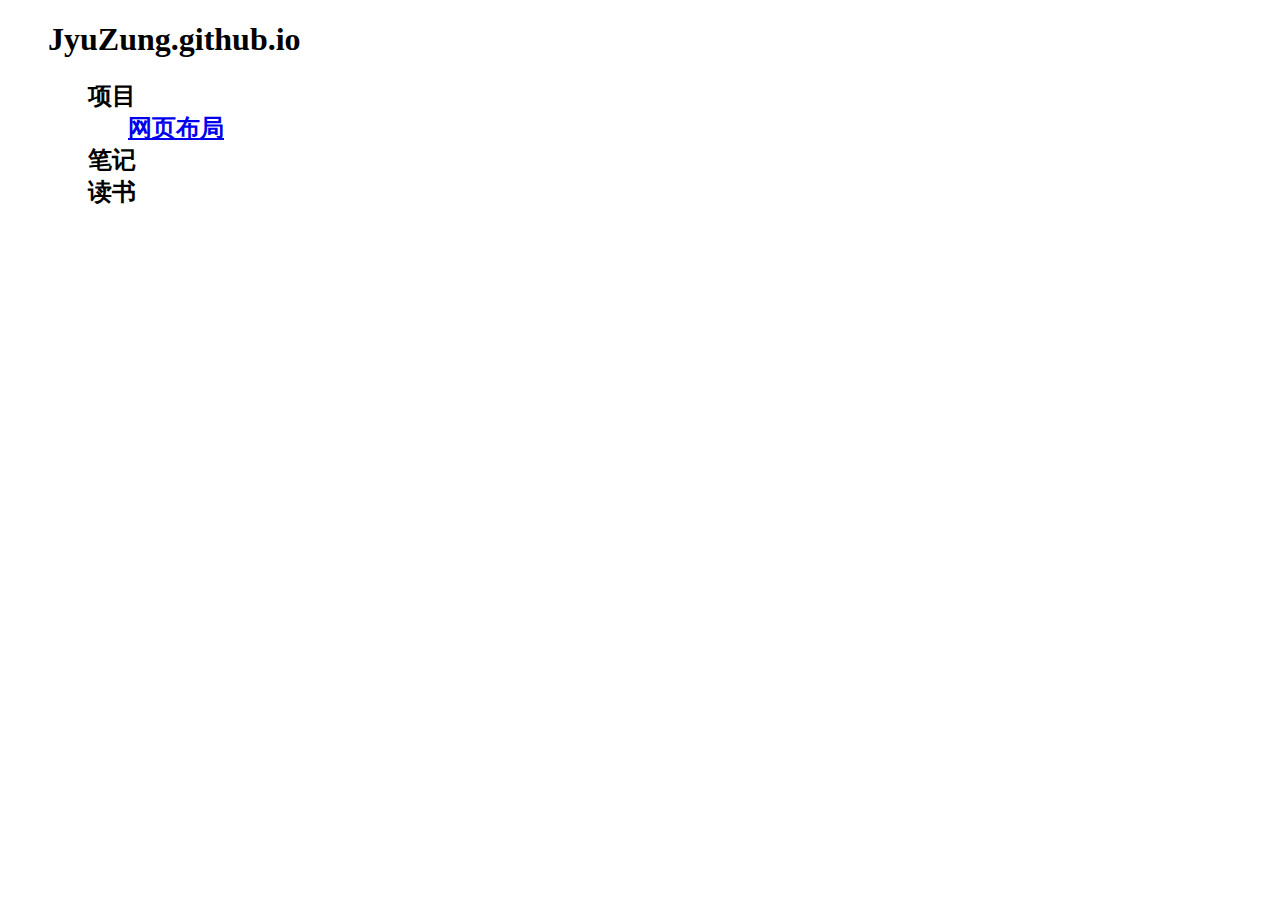
<file: index.html>
<!DOCTYPE html>
<html>
<head>
<meta charset="utf-8">
<title>JyuZung的博客</title> 
<style>
ul li a, ul li {
    list-style-type: none; 
    font-size:x-large;
    font-weight: bold;
    
}
</style>
</head>
<body>
<ul>

    <h1>JyuZung.github.io</h1>

    <ul>
        <li>项目</li> 
            <ul>  
                <li><a href="./project/wangYeBuJu/index.html">网页布局</a></li> 
            </ul>
        <li>笔记</li> 
        <li>读书</li> 
    </ul>


    
</ul>	
 
 
</body>
</html>
</file>
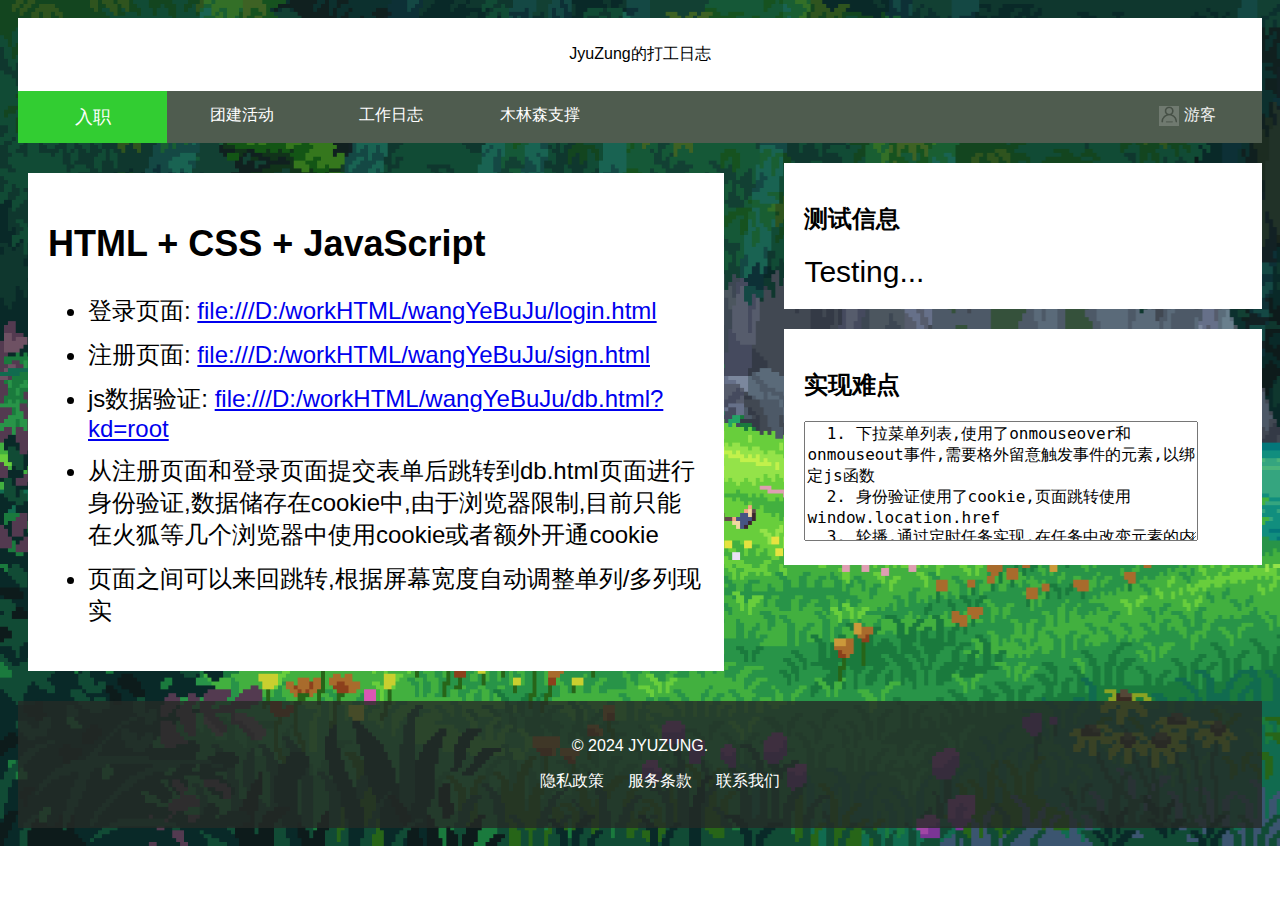
<file: wangYeBuJu/index.html>
<!DOCTYPE html>
<html>
<head>
<meta charset="utf-8">
<title>JyuZung的打工日志</title>
<link rel="stylesheet" type="text/css" href="style.css">
<link rel="stylesheet" type="text/css" href="nav.css">
<link rel="stylesheet" type="text/css" href="footer.css">

<script>
function listDisplay(str) { 
  document.getElementById("test").innerHTML = str; 
  document.getElementById(str).style.display = "block"; 
} 
function listHidde(str) { 
  document.getElementById(str).style.display = "none"; 
} 
</script>

</head>
<body>

<div class="header">
  <p>JyuZung的打工日志</p> 
</div> 
 
<div class="topnav">
  <div class="dropdown" style="background:LimeGreen" onmouseover="listDisplay(lastElementChild.id)" onmouseout="listHidde(lastElementChild.id)">
    <button class="dropbtn" style="font-size:large">入职</button>
    <div class="dropdown-content" id="jianliDropdown">
      <a href="./content_1.html">Employment</a> 
    </div>
  </div> 
  
  <div class="dropdown" onmouseover="listDisplay(lastElementChild.id)" onmouseout="listHidde(lastElementChild.id)">
    <button class="dropbtn">团建活动</button>
    <div class="dropdown-content" id="tuanjianDropdown">
      <a href="./content_2.html">PIC collect</a>
      <a href="#">More ...</a>
      <a href="#">More ...</a>
    </div>
  </div> 
 
  <div class="dropdown" onmouseover="listDisplay(lastElementChild.id)" onmouseout="listHidde(lastElementChild.id)">
    <button class="dropbtn">工作日志</button>
    <div class="dropdown-content" id="gongzuoDropdown">
      <a href="./content_3.html"> Team Party</a> 
    </div>
  </div> 

  <div class="dropdown" onmouseover="listDisplay(lastElementChild.id)" onmouseout="listHidde(lastElementChild.id)">
    <button class="dropbtn">木林森支撑</button>
    <div class="dropdown-content" id="mlsDropdown">
      <a href="./content_4.html">work in MLS</a> 
    </div>
  </div> 


  <a href="#" style="float:right"><img src="./pic/user.png" alt="user" style="width: 20px; height: 20px; vertical-align: middle; opacity: 0.2;">
    游客</a>
</div> 
 

<div class="row">
  <div class="leftcolumn" style="width:60%; padding:10px 40px 10px 10px; font-size: x-large;">
    <div class="card">
      <h2>HTML + CSS + JavaScript</h2>
      <ul>
        <li style="margin:0.5em 0;">登录页面: <a href="file:///D:/workHTML/wangYeBuJu/login.html">file:///D:/workHTML/wangYeBuJu/login.html</a></li>
        <li style="margin:0.5em 0;">注册页面: <a href="file:///D:/workHTML/wangYeBuJu/sign.html">file:///D:/workHTML/wangYeBuJu/sign.html</a></li>
        <li style="margin:0.5em 0;">js数据验证: <a href="file:///D:/workHTML/wangYeBuJu/db.html?kd=root">file:///D:/workHTML/wangYeBuJu/db.html?kd=root</a></li>
        <li style="margin:0.5em 0;">从注册页面和登录页面提交表单后跳转到db.html页面进行身份验证,数据储存在cookie中,由于浏览器限制,目前只能在火狐等几个浏览器中使用cookie或者额外开通cookie</li>
        <li style="margin:0.5em 0;">页面之间可以来回跳转,根据屏幕宽度自动调整单列/多列现实</li>
      </ul>
    </div>
  </div>

  <div class="rightcolumn" style="width:40%">
    <div class="card">
      <h2>测试信息</h2>
      <div class="row" id="test" style="color:rgb(0, 0, 0); font-size: 30px; margin-top: 20px;">Testing...</div>
    </div>
    <div class="card">
      <h2>实现难点</h2>
      <textarea rows="6" style="width:90%; font-size: large;">
  1. 下拉菜单列表,使用了onmouseover和onmouseout事件,需要格外留意触发事件的元素,以绑定js函数
  2. 身份验证使用了cookie,页面跳转使用window.location.href
  3. 轮播,通过定时任务实现,在任务中改变元素的内容和属性
      </textarea>
    </div>
  </div>
</div>

<footer>
  <p>© 2024 JYUZUNG. </p>
  <ul class="footer-links">
      <li><a href="#">隐私政策</a></li>
      <li><a href="#">服务条款</a></li>
      <li><a href="#">联系我们</a></li>
  </ul>
</footer>
 
</body>
</html>
</file>
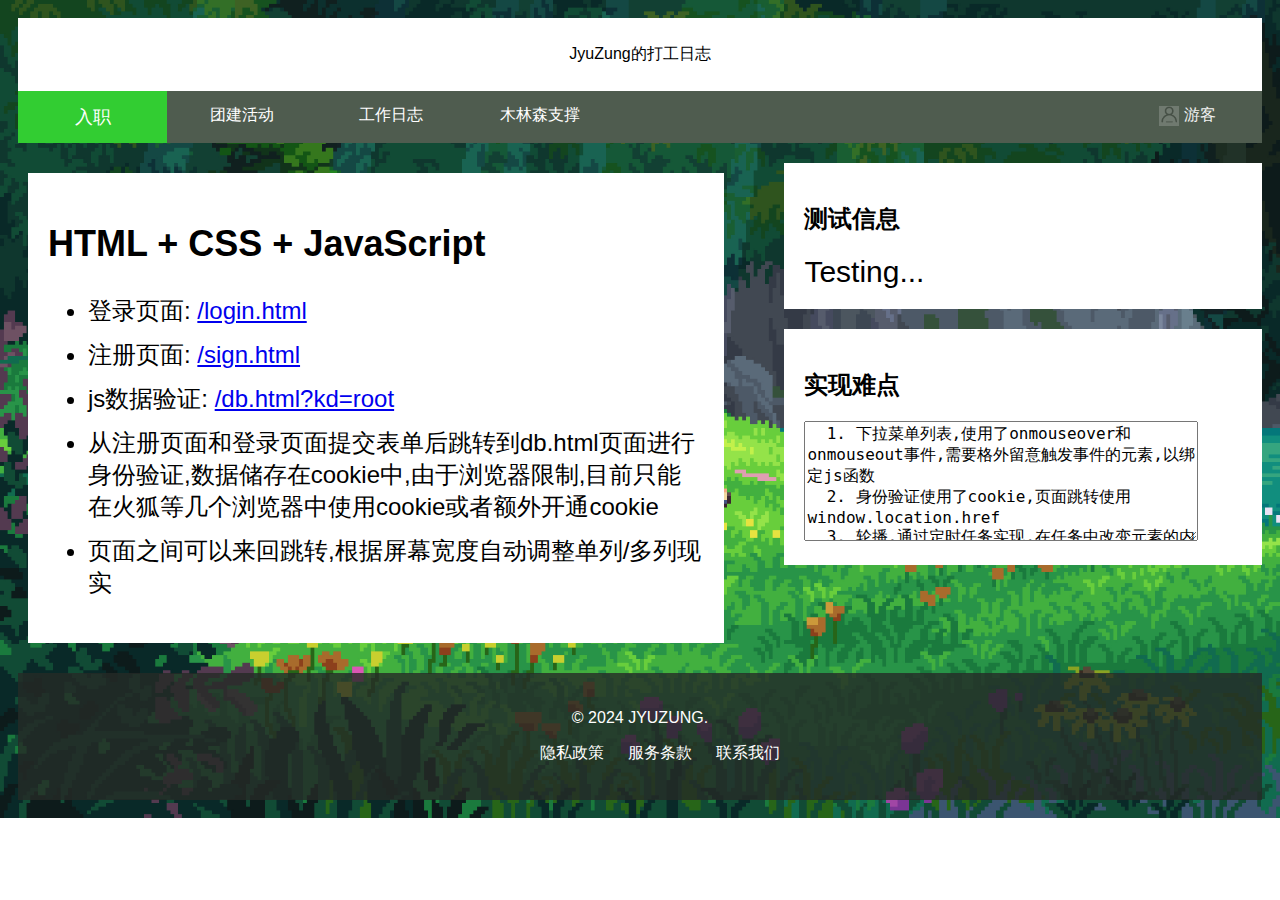
<file: project/wangYeBuJu/index.html>
<!DOCTYPE html>
<html>
<head>
<meta charset="utf-8">
<title>JyuZung的打工日志</title>
<link rel="stylesheet" type="text/css" href="style.css">
<link rel="stylesheet" type="text/css" href="nav.css">
<link rel="stylesheet" type="text/css" href="footer.css">

<script>
function listDisplay(str) { 
  document.getElementById("test").innerHTML = str; 
  document.getElementById(str).style.display = "block"; 
} 
function listHidde(str) { 
  document.getElementById(str).style.display = "none"; 
} 
</script>

</head>
<body>

<div class="header">
  <p>JyuZung的打工日志</p> 
</div> 
 
<div class="topnav">
  <div class="dropdown" style="background:LimeGreen" onmouseover="listDisplay(lastElementChild.id)" onmouseout="listHidde(lastElementChild.id)">
    <button class="dropbtn" style="font-size:large">入职</button>
    <div class="dropdown-content" id="jianliDropdown">
      <a href="./content_1.html">Employment</a> 
    </div>
  </div> 
  
  <div class="dropdown" onmouseover="listDisplay(lastElementChild.id)" onmouseout="listHidde(lastElementChild.id)">
    <button class="dropbtn">团建活动</button>
    <div class="dropdown-content" id="tuanjianDropdown">
      <a href="./content_2.html">PIC collect</a>
      <a href="#">More ...</a>
      <a href="#">More ...</a>
    </div>
  </div> 
 
  <div class="dropdown" onmouseover="listDisplay(lastElementChild.id)" onmouseout="listHidde(lastElementChild.id)">
    <button class="dropbtn">工作日志</button>
    <div class="dropdown-content" id="gongzuoDropdown">
      <a href="./content_3.html"> Team Party</a> 
    </div>
  </div> 

  <div class="dropdown" onmouseover="listDisplay(lastElementChild.id)" onmouseout="listHidde(lastElementChild.id)">
    <button class="dropbtn">木林森支撑</button>
    <div class="dropdown-content" id="mlsDropdown">
      <a href="./content_4.html">work in MLS</a> 
    </div>
  </div> 


  <a href="#" style="float:right"><img src="./pic/user.png" alt="user" style="width: 20px; height: 20px; vertical-align: middle; opacity: 0.2;">
    游客</a>
</div> 
 

<div class="row">
  <div class="leftcolumn" style="width:60%; padding:10px 40px 10px 10px; font-size: x-large;">
    <div class="card">
      <h2>HTML + CSS + JavaScript</h2>
      <ul>
        <li style="margin:0.5em 0;">登录页面: <a href="./login.html">/login.html</a></li>
        <li style="margin:0.5em 0;">注册页面: <a href="./sign.html">/sign.html</a></li>
        <li style="margin:0.5em 0;">js数据验证: <a href="./db.html?kd=root">/db.html?kd=root</a></li>
        <li style="margin:0.5em 0;">从注册页面和登录页面提交表单后跳转到db.html页面进行身份验证,数据储存在cookie中,由于浏览器限制,目前只能在火狐等几个浏览器中使用cookie或者额外开通cookie</li>
        <li style="margin:0.5em 0;">页面之间可以来回跳转,根据屏幕宽度自动调整单列/多列现实</li>
      </ul>
    </div>
  </div>

  <div class="rightcolumn" style="width:40%">
    <div class="card">
      <h2>测试信息</h2>
      <div class="row" id="test" style="color:rgb(0, 0, 0); font-size: 30px; margin-top: 20px;">Testing...</div>
    </div>
    <div class="card">
      <h2>实现难点</h2>
      <textarea rows="6" style="width:90%; font-size: large;">
  1. 下拉菜单列表,使用了onmouseover和onmouseout事件,需要格外留意触发事件的元素,以绑定js函数
  2. 身份验证使用了cookie,页面跳转使用window.location.href
  3. 轮播,通过定时任务实现,在任务中改变元素的内容和属性
      </textarea>
    </div>
  </div>
</div>

<footer>
  <p>© 2024 JYUZUNG. </p>
  <ul class="footer-links">
      <li><a href="#">隐私政策</a></li>
      <li><a href="#">服务条款</a></li>
      <li><a href="#">联系我们</a></li>
  </ul>
</footer>
 
</body>
</html>
</file>
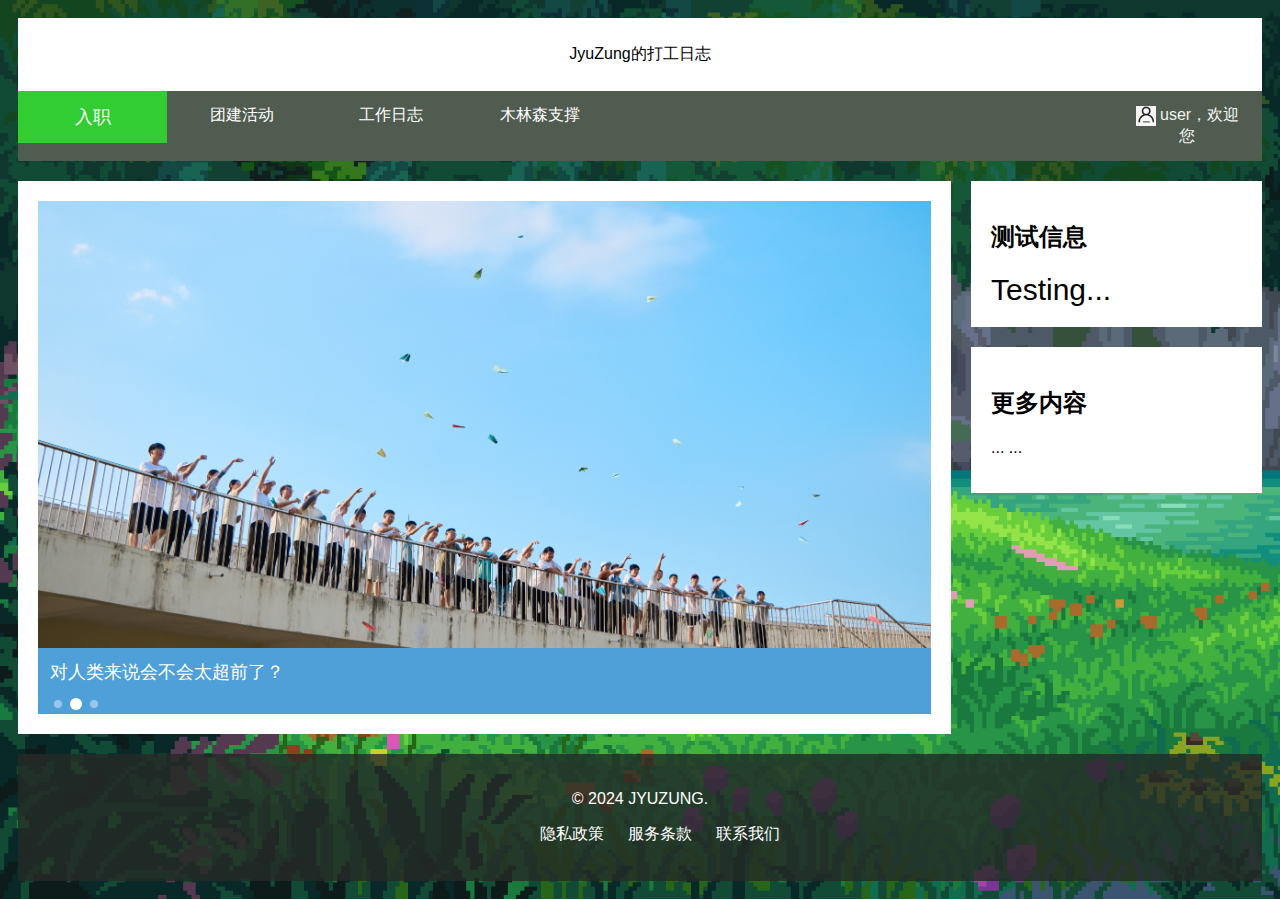
<file: content_1.html>
<!DOCTYPE html>
<html>
<head>
<meta charset="utf-8">
<title>JyuZung的打工日志</title>
<link rel="stylesheet" type="text/css" href="style.css">
<link rel="stylesheet" type="text/css" href="nav.css">
<link rel="stylesheet" type="text/css" href="footer.css">
<link rel="stylesheet" type="text/css" href="tv.css">

<script>
function listDisplay(str) { 
  document.getElementById("test").innerHTML = str; 
  document.getElementById(str).style.display = "block"; 
} 
function listHidde(str) { 
  document.getElementById(str).style.display = "none"; 
}  

function tv(){
  // 1. 初始数据
  const sliderData = [
    { url: './pic/入职1.jpg', title: '对我来说会不会太超前了？' },
    { url: './pic/入职2.jpg', title: '这纸飞机带我们开始新的旅程！' },
    { url: './pic/入职3.jpg', title: '谁不想每天都是假期的第一天？' },
    ]
  const img = document.querySelector('.slider-wrapper img')
  const p = document.querySelector('.slider-footer p')
  let i = 1
  setInterval(function() {
    i++;
    if (i >= sliderData.length)
      i = 0;
    document.getElementById("test").innerHTML = img; 
    img.src = sliderData[i].url;
    p.innerHTML = sliderData[i].title;;
    document.querySelector('.slider-indicator .active').classList.remove('active');
    document.querySelector(`.slider-indicator li:nth-child(${i + 1})`).classList.add('active');
  }, 2000)
}  
</script>

</head>
<body onload="tv()">

<div class="header">
  <p>JyuZung的打工日志</p> 
</div> 
 
<div class="topnav">
  <div class="dropdown" style="background:LimeGreen" onmouseover="listDisplay(lastElementChild.id)" onmouseout="listHidde(lastElementChild.id)">
    <button class="dropbtn" style="font-size:large">入职</button>
    <div class="dropdown-content" id="jianliDropdown">
      <a href="./content_1.html">Employment</a> 
    </div>
  </div> 
  
  <div class="dropdown" onmouseover="listDisplay(lastElementChild.id)" onmouseout="listHidde(lastElementChild.id)">
    <button class="dropbtn">团建活动</button>
    <div class="dropdown-content" id="tuanjianDropdown">
      <a href="./content_2.html">PIC collect</a>
      <a href="#">More ...</a>
      <a href="#">More ...</a>
    </div>
  </div> 
 
  <div class="dropdown" onmouseover="listDisplay(lastElementChild.id)" onmouseout="listHidde(lastElementChild.id)">
    <button class="dropbtn">工作日志</button>
    <div class="dropdown-content" id="gongzuoDropdown">
      <a href="./content_3.html"> Team Party</a> 
    </div>
  </div> 

  <div class="dropdown" onmouseover="listDisplay(lastElementChild.id)" onmouseout="listHidde(lastElementChild.id)">
    <button class="dropbtn">木林森支撑</button>
    <div class="dropdown-content" id="mlsDropdown">
      <a href="./content_4.html">work in MLS</a> 
    </div>
  </div> 


  <a href="#" style="float:right"><img src="./pic/user.png" alt="user" style="width: 20px; height: 20px; vertical-align: middle;">
    user，欢迎您</a>
</div>  

<div class="row">
    <div class="leftcolumn">
      <div class="card">
        <div class="slider">
          <div class="slider-wrapper">
            <img src="./pic/入职2.jpg" alt="" />
          </div>
          <div class="slider-footer">
            <p>对人类来说会不会太超前了？</p>
            <ul class="slider-indicator">
              <li></li>
              <li class="active"></li>
              <li></li>
            </ul>
          </div>
        </div>
      </div>
    </div>

    <div class="rightcolumn">
      <div class="card">
        <h2>测试信息</h2>
        <div class="row" id="test" style="color:rgb(0, 0, 0); font-size: 30px; margin-top: 20px;">Testing...</div>
      </div>
       
      <div class="card">
        <h2>更多内容</h2>
        <p>... ...</p>
      </div>
    </div>
  </div>


<footer>
  <p>© 2024 JYUZUNG. </p>
  <ul class="footer-links">
      <li><a href="#">隐私政策</a></li>
      <li><a href="#">服务条款</a></li>
      <li><a href="#">联系我们</a></li>
  </ul>
</footer>


</body>
</html>
</file>
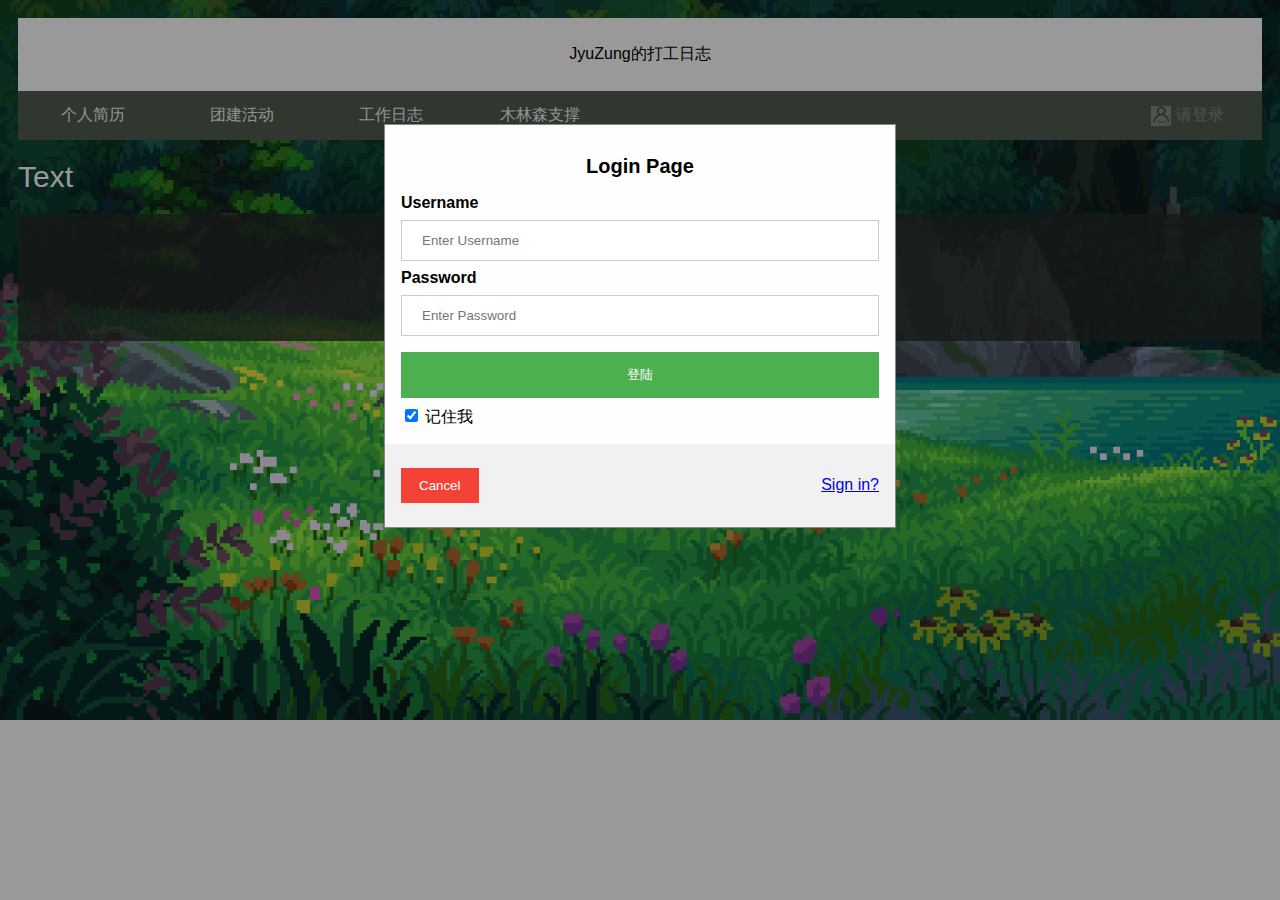
<file: db.html>
<!DOCTYPE html>
<html>
<head>
<title>登录和注册验证</title>
<script>
    const url = new URL(window.location.href);
    const kd = url.searchParams.get('kd');
    const uname = url.searchParams.get('uname');
    const psw = url.searchParams.get('psw'); 

    if(kd=="login"){
        login();
    }else if(kd=="sign"){
        register();
    }else if(kd=="root"){

    }else{
        window.location.href = './login.html?err="发生错误，请重新登录"';
    }

    function login(){
        var cvalue = getCookie(uname);
        if(cvalue == psw){
            window.location.href = './content_1.html?uname='+uname;
        }else{ 
            window.location.href = './login.html?err="用户名或密码错误"';
        }
    }
    function register(){
        setCookie(uname,psw,30);
        window.location.href = './content_1.html?uname='+uname;
    } 

    function setCookie(cname,cvalue,exdays){
        var d = new Date();
        d.setTime(d.getTime()+(exdays*24*60*60*1000));
        var expires = "expires="+d.toGMTString();
        document.cookie = cname+"="+cvalue+"; "+expires;
    }
    
    function getCookie(cname){
        var name = cname + "=";
        var ca = document.cookie.split(';');
        for(var i=0; i<ca.length; i++) {
            var c = ca[i].trim();
            if (c.indexOf(name)==0) { return c.substring(name.length,c.length); }
        }
        return "";
    } 
    
    function checkCookie(){
        var user=getCookie("username");
        if (user!=""){
            alert("欢迎 " + user + " 再次访问");
        }
        else {
            user = prompt("请输入你的名字:","");
            if (user!="" && user!=null){
                setCookie("username",user,30);
            }
        }
    }
</script>
</head>
<body onload="">
	<h1>用户表</h1>   
    <br \> 
    <div id="userTable">    </div>
    <script>
    document.getElementById("userTable").innerHTML += document.cookie;
    </script>

</body>
</file>
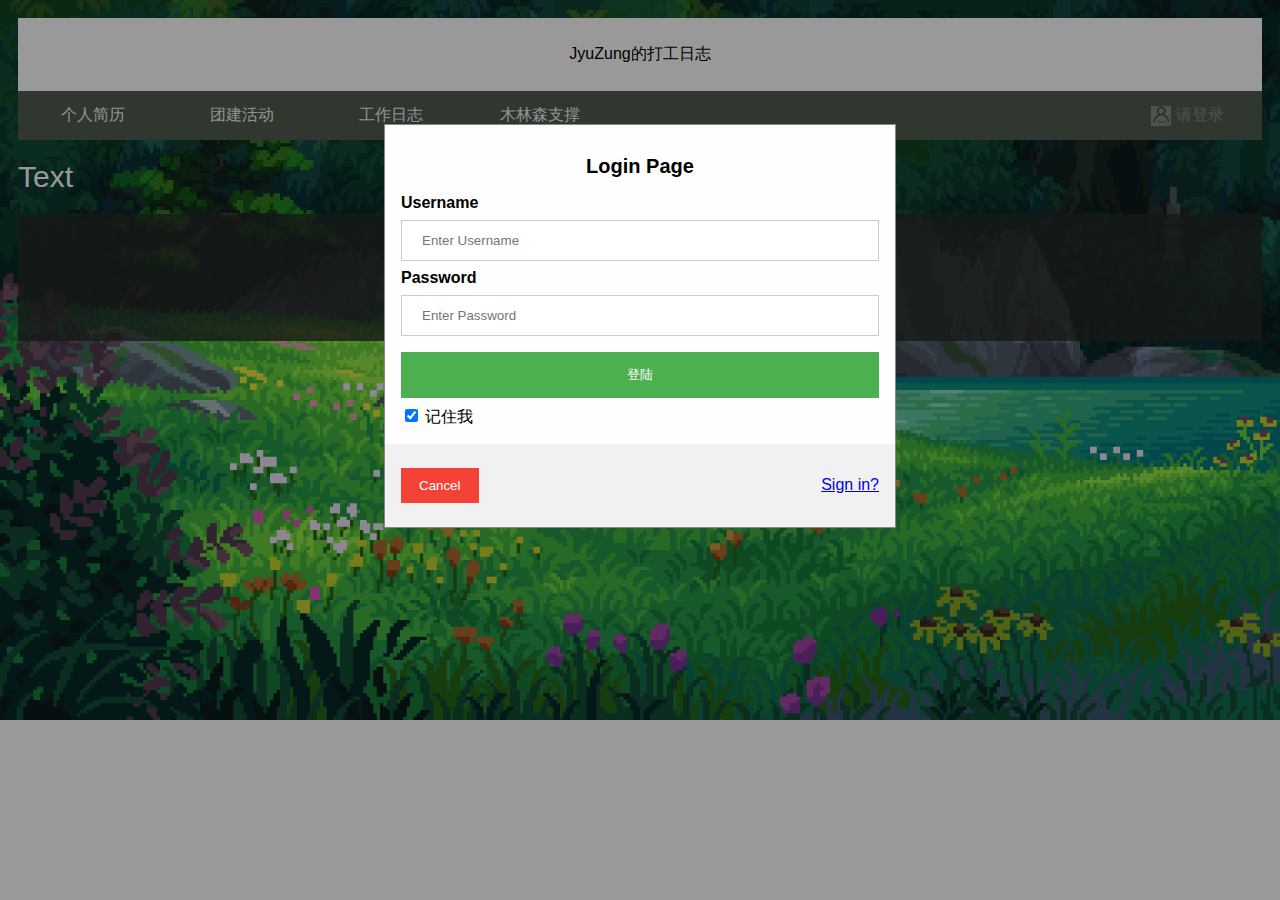
<file: login.html>
<!DOCTYPE html>
<html>
<head>
<meta charset="utf-8">
<title>登录</title>
<link rel="stylesheet" type="text/css" href="style.css">
<link rel="stylesheet" type="text/css" href="nav.css"> 
<link rel="stylesheet" type="text/css" href="login.css">
<link rel="stylesheet" type="text/css" href="footer.css"> 

<script>
  function errNote(){
    const url = new URL(window.location.href);
    const err = url.searchParams.get('err');
    if(err != null){
      alert(err);
    }
  }
</script>
</head>
<body onload="errNote()">

<div class="header">
  <p>JyuZung的打工日志</p> 
</div> 
 
<div class="topnav">
  <a href="#">个人简历</a> 
  <a href="#">团建活动</a>  
  <a href="#">工作日志</a>  
  <a href="#">木林森支撑</a>  
  <a href="#" style="float:right; opacity: 0.3;"onclick="document.getElementById('loginPage').style.display='block'">
    <img src="./pic/user.png" alt="user" style="width: 20px; height: 20px; vertical-align: middle;">
    请登录</a>
</div> 
 
<div id="test" style="color:white; font-size: 30px; margin-top: 20px;">Text</div>

 
 
<div id="loginPage" class="login-page">
  
  <form class="page-content animate"   action="db.html">
    <div style="font-size: 20px; text-align: center; margin-top: 30px;"><b>Login Page</b></div>

    <div class="container">
      <input type="hidden" name="kd" value="login">

      <label><b>Username</b></label>
      <input type="text" placeholder="Enter Username" name="uname" required>

      <label><b>Password</b></label>
      <input type="password" placeholder="Enter Password" name="psw" required>
        
      <button type="submit">登陆</button>
      <input type="checkbox" checked="checked"> 记住我
    </div>

    <div class="container" style="background-color:#f1f1f1">
      <button type="button" onclick="document.getElementById('loginPage').style.display='none'" class="cancelbtn">Cancel</button>
      <span class="psw"> <a href="./sign.html">Sign in?</a></span>
    </div>
  </form>
</div>


<footer>
  <p>© 2024 JYUZUNG. </p>
  <ul class="footer-links">
      <li><a href="#">隐私政策</a></li>
      <li><a href="#">服务条款</a></li>
      <li><a href="#">联系我们</a></li>
  </ul>
</footer>
 
</body>
</html>
</file>
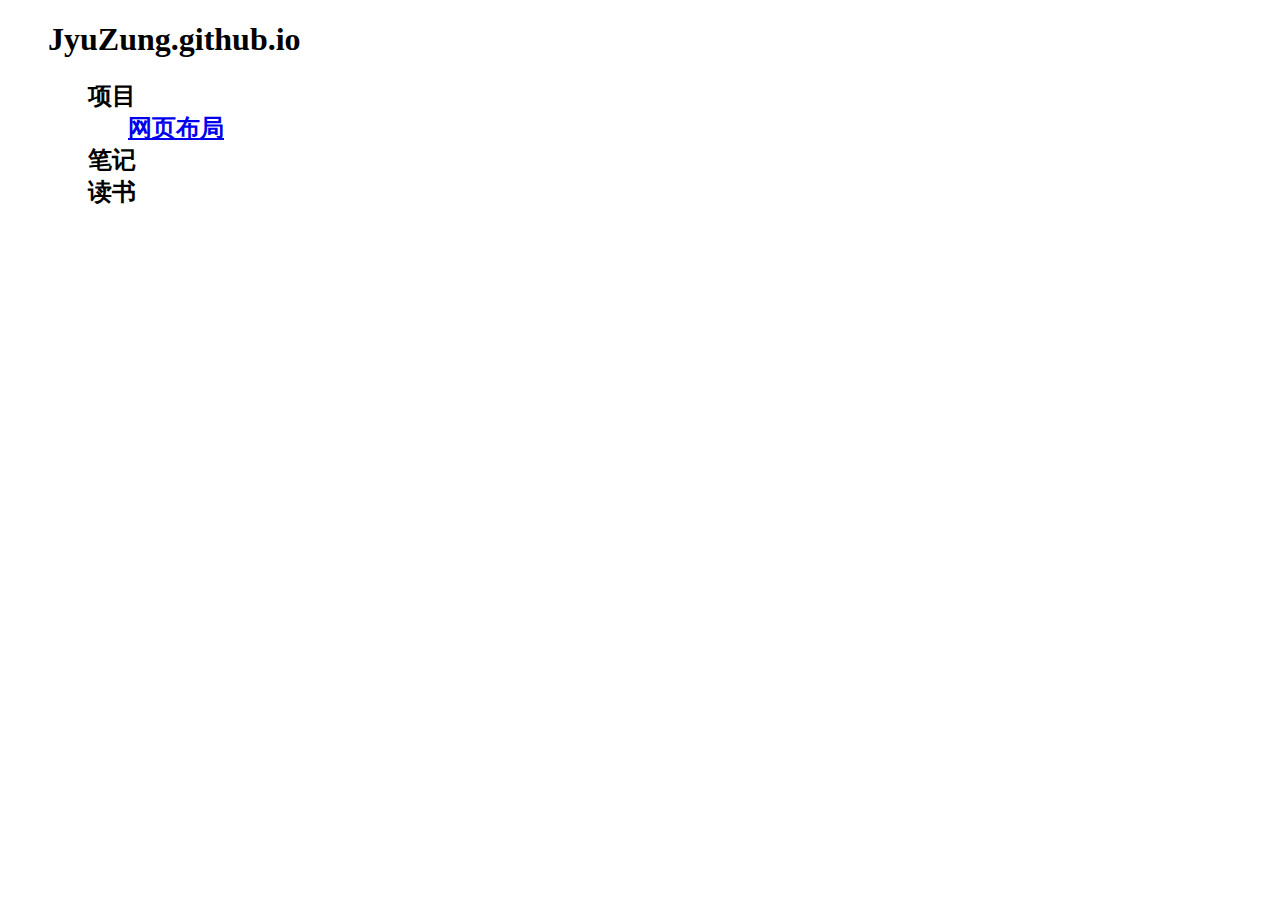
<file: README.html>
<!DOCTYPE html>
<html>
<head>
<meta charset="utf-8">
<title>JyuZung的博客</title> 
<style>
ul li a, ul li {
    list-style-type: none; 
    font-size:x-large;
    font-weight: bold;
    
}
</style>
</head>
<body>
<ul>

    <h1>JyuZung.github.io</h1>

    <ul>
        <li>项目</li> 
            <ul>
                <li><a href="project/wangyebuju/index.html">网页布局</a></li>
            </ul>
        <li>笔记</li> 
        <li>读书</li> 
    </ul>


    
</ul>	
 
 
</body>
</html>
</file>
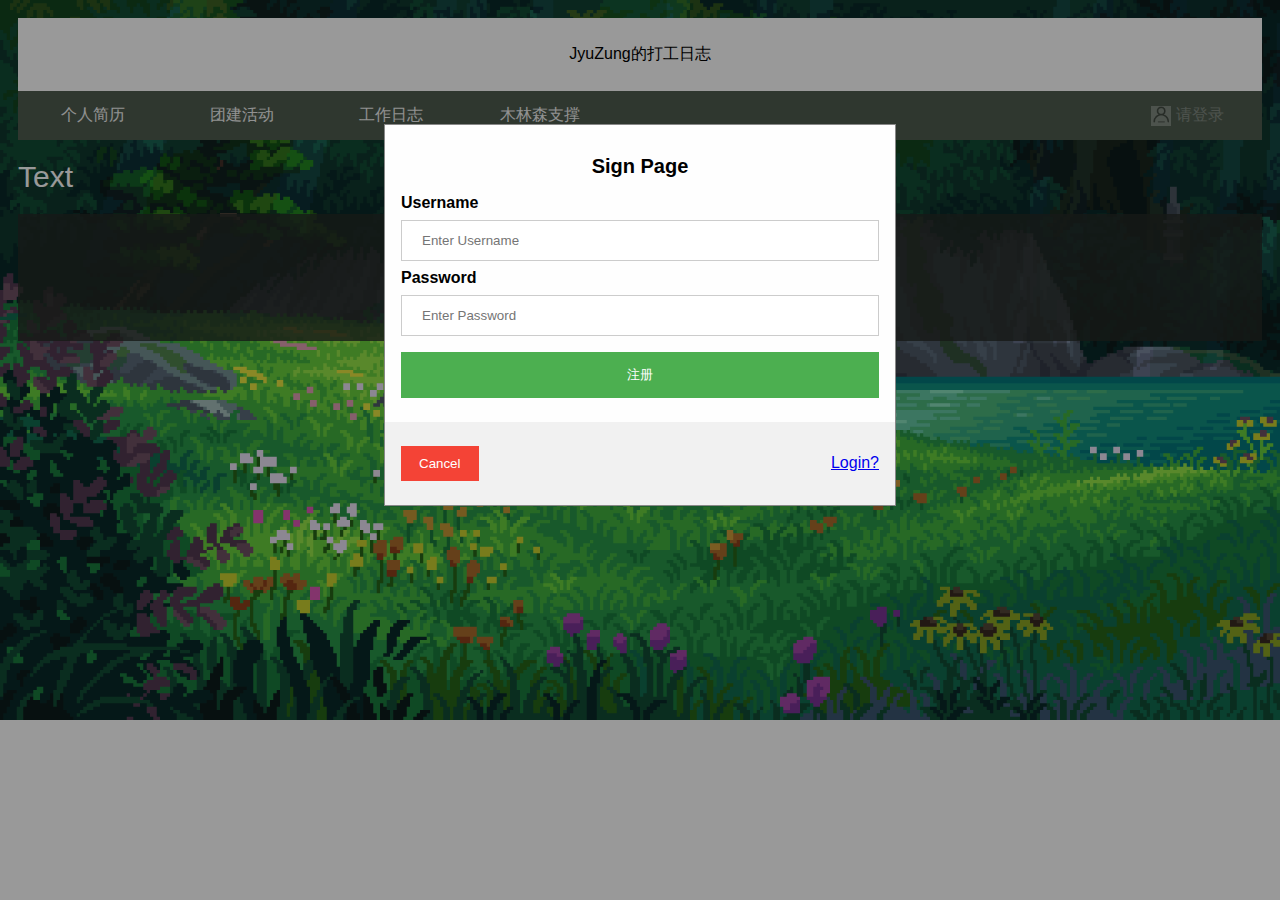
<file: sign.html>
<!DOCTYPE html>
<html>
<head>
<meta charset="utf-8">
<title>注册</title>
<link rel="stylesheet" type="text/css" href="style.css">
<link rel="stylesheet" type="text/css" href="nav.css"> 
<link rel="stylesheet" type="text/css" href="login.css">
<link rel="stylesheet" type="text/css" href="footer.css"> 
<script>
function errNote(){
  const url = new URL(window.location.href);
  const err = url.searchParams.get('err');
  if(err != null){
    alert(err);
  }
}
</script>
</head>
<body onload="errNote()">

<div class="header">
  <p>JyuZung的打工日志</p> 
</div> 
 
<div class="topnav">
  <a href="#">个人简历</a> 
  <a href="#">团建活动</a>  
  <a href="#">工作日志</a>  
  <a href="#">木林森支撑</a>  
  <a href="#" style="float:right; opacity: 0.3;"onclick="document.getElementById('loginPage').style.display='block'">
    <img src="./pic/user.png" alt="user" style="width: 20px; height: 20px; vertical-align: middle;">
    请登录</a>
</div> 
 
<div id="test" style="color:white; font-size: 30px; margin-top: 20px;">Text</div>

 
 
<div id="loginPage" class="login-page">
  
  <form class="page-content animate"   action="db.html">
    <div style="font-size: 20px; text-align: center; margin-top: 30px;"><b>Sign Page</b></div>

    <div class="container">
      <input type="hidden" name="kd" value="sign">

      <label><b>Username</b></label>
      <input type="text" placeholder="Enter Username" name="uname" required>

      <label><b>Password</b></label>
      <input type="password" placeholder="Enter Password" name="psw" required>
         
      <button type="submit">注册</button> 
    </div>

    <div class="container" style="background-color:#f1f1f1">
      <button type="button" onclick="document.getElementById('loginPage').style.display='none'" class="cancelbtn">Cancel</button>
      <span class="psw"> <a href="./login.html">Login?</a></span>
    </div>
  </form>
</div>


<footer>
  <p>© 2024 JYUZUNG. </p>
  <ul class="footer-links">
      <li><a href="#">隐私政策</a></li>
      <li><a href="#">服务条款</a></li>
      <li><a href="#">联系我们</a></li>
  </ul>
</footer>
 
</body>
</html>
</file>
<file: wangYeBuJu/style.css>
* {
  box-sizing: border-box;  
}
 
body {
  font-family: Arial;
  padding: 10px; 
  background:#ddd;
  background:url('pic/body_bg.jpg') no-repeat ; 
  background-size: cover;
}
 
/* 头部标题 */
.header {
  padding: 10px;
  text-align: center;
  background: white;
}
  
 
 
/* 创建两列 */
/* Left column */
.leftcolumn {   
  float: left;
  width: 75%;
}
 
/* 右侧栏 */
.rightcolumn {
  float: left;
  width: 25%;
  padding-left: 20px;
}
 
/* 图像部分 */
.fakeimg {
  background-color: #aaa;
  width: 100%;
  padding: 20px;
}
 
/* 文章卡片效果 */
.card {
  background-color: white;
  padding: 20px;
  margin-top: 20px;
}
 
/* 列后面清除浮动 */
.row:after {
  content: "";
  display: table;
  clear: both;
}
 

 
/* 响应式布局 - 屏幕尺寸小于 800px 时，两列布局改为上下布局 */
@media screen and (max-width: 800px) {
  .leftcolumn, .rightcolumn, .centercolumn{   
    width: 100%;
    padding: 0;
  }
}
</file>
<file: wangYeBuJu/nav.css>
/* 导航条 */
.topnav {
    overflow: hidden;
    background-color: #4f5c4f; 
    text-align: center;
  }
   
/* 导航条链接 */
.topnav a { 
  width: 12%;
  float: left;
  display: block;
  color: #f2f2f2;
  padding: 14px 16px;
  text-decoration: none;
}
   
  
.dropdown {  
  width: 12%;
  float: left;
  overflow: hidden;
}

.dropdown .dropbtn { 
  cursor: pointer;  
  border: none;
  outline: none;
  color: white;
  padding: 14px 16px;
  background-color: inherit;
  font-size: inherit;
}


/* 链接颜色修改 */
.topnav a:hover, .dropdown .dropbtn:hover { 
  font-weight:bolder;
}


.dropdown-content {
  display: none; 
  position: absolute; 
  background-color: #dde5db;
  width: 12%;
  box-shadow: 0px 8px 16px 0px rgba(0,0,0,0.2);
  z-index: 1;
}

.dropdown-content a {
  float: none;
  color: black;
  padding: 12px 16px;
  text-decoration: none;
  display: block;
  text-align: center;
  width: 100%;
}

.dropdown-content a:hover {
  background-color: #bbb;
  color: white;
  font: bolder ;
}
</file>
<file: wangYeBuJu/footer.css>
/* 底部 */
footer {
  padding: 20px;
  text-align: center;
  color:white;
  background: #252a26cd;
  margin-top: 20px;
}
footer li{
  display: inline-block;
  margin: 0 10px;
}
footer li a{
  color: white;
  text-decoration: none;
}
</file>
<file: project/wangYeBuJu/style.css>
* {
  box-sizing: border-box;  
}
 
body {
  font-family: Arial;
  padding: 10px; 
  background:#ddd;
  background:url('pic/body_bg.jpg') no-repeat ; 
  background-size: cover;
}
 
/* 头部标题 */
.header {
  padding: 10px;
  text-align: center;
  background: white;
}
  
 
 
/* 创建两列 */
/* Left column */
.leftcolumn {   
  float: left;
  width: 75%;
}
 
/* 右侧栏 */
.rightcolumn {
  float: left;
  width: 25%;
  padding-left: 20px;
}
 
/* 图像部分 */
.fakeimg {
  background-color: #aaa;
  width: 100%;
  padding: 20px;
}
 
/* 文章卡片效果 */
.card {
  background-color: white;
  padding: 20px;
  margin-top: 20px;
}
 
/* 列后面清除浮动 */
.row:after {
  content: "";
  display: table;
  clear: both;
}
 

 
/* 响应式布局 - 屏幕尺寸小于 800px 时，两列布局改为上下布局 */
@media screen and (max-width: 800px) {
  .leftcolumn, .rightcolumn, .centercolumn{   
    width: 100%;
    padding: 0;
  }
}
</file>
<file: project/wangYeBuJu/nav.css>
/* 导航条 */
.topnav {
    overflow: hidden;
    background-color: #4f5c4f; 
    text-align: center;
  }
   
/* 导航条链接 */
.topnav a { 
  width: 12%;
  float: left;
  display: block;
  color: #f2f2f2;
  padding: 14px 16px;
  text-decoration: none;
}
   
  
.dropdown {  
  width: 12%;
  float: left;
  overflow: hidden;
}

.dropdown .dropbtn { 
  cursor: pointer;  
  border: none;
  outline: none;
  color: white;
  padding: 14px 16px;
  background-color: inherit;
  font-size: inherit;
}


/* 链接颜色修改 */
.topnav a:hover, .dropdown .dropbtn:hover { 
  font-weight:bolder;
}


.dropdown-content {
  display: none; 
  position: absolute; 
  background-color: #dde5db;
  width: 12%;
  box-shadow: 0px 8px 16px 0px rgba(0,0,0,0.2);
  z-index: 1;
}

.dropdown-content a {
  float: none;
  color: black;
  padding: 12px 16px;
  text-decoration: none;
  display: block;
  text-align: center;
  width: 100%;
}

.dropdown-content a:hover {
  background-color: #bbb;
  color: white;
  font: bolder ;
}
</file>
<file: project/wangYeBuJu/footer.css>
/* 底部 */
footer {
  padding: 20px;
  text-align: center;
  color:white;
  background: #252a26cd;
  margin-top: 20px;
}
footer li{
  display: inline-block;
  margin: 0 10px;
}
footer li a{
  color: white;
  text-decoration: none;
}
</file>
<file: style.css>
* {
  box-sizing: border-box;  
}
 
body {
  font-family: Arial;
  padding: 10px; 
  background:#ddd;
  background:url('pic/body_bg.jpg') no-repeat ; 
  background-size: cover;
}
 
/* 头部标题 */
.header {
  padding: 10px;
  text-align: center;
  background: white;
}
  
 
 
/* 创建两列 */
/* Left column */
.leftcolumn {   
  float: left;
  width: 75%;
}
 
/* 右侧栏 */
.rightcolumn {
  float: left;
  width: 25%;
  padding-left: 20px;
}
 
/* 图像部分 */
.fakeimg {
  background-color: #aaa;
  width: 100%;
  padding: 20px;
}
 
/* 文章卡片效果 */
.card {
  background-color: white;
  padding: 20px;
  margin-top: 20px;
}
 
/* 列后面清除浮动 */
.row:after {
  content: "";
  display: table;
  clear: both;
}
 

 
/* 响应式布局 - 屏幕尺寸小于 800px 时，两列布局改为上下布局 */
@media screen and (max-width: 800px) {
  .leftcolumn, .rightcolumn, .centercolumn{   
    width: 100%;
    padding: 0;
  }
}
</file>
<file: nav.css>
/* 导航条 */
.topnav {
    overflow: hidden;
    background-color: #4f5c4f; 
    text-align: center;
  }
   
/* 导航条链接 */
.topnav a { 
  width: 12%;
  float: left;
  display: block;
  color: #f2f2f2;
  padding: 14px 16px;
  text-decoration: none;
}
   
  
.dropdown {  
  width: 12%;
  float: left;
  overflow: hidden;
}

.dropdown .dropbtn { 
  cursor: pointer;  
  border: none;
  outline: none;
  color: white;
  padding: 14px 16px;
  background-color: inherit;
  font-size: inherit;
}


/* 链接颜色修改 */
.topnav a:hover, .dropdown .dropbtn:hover { 
  font-weight:bolder;
}


.dropdown-content {
  display: none; 
  position: absolute; 
  background-color: #dde5db;
  width: 12%;
  box-shadow: 0px 8px 16px 0px rgba(0,0,0,0.2);
  z-index: 1;
}

.dropdown-content a {
  float: none;
  color: black;
  padding: 12px 16px;
  text-decoration: none;
  display: block;
  text-align: center;
  width: 100%;
}

.dropdown-content a:hover {
  background-color: #bbb;
  color: white;
  font: bolder ;
}
</file>
<file: footer.css>
/* 底部 */
footer {
  padding: 20px;
  text-align: center;
  color:white;
  background: #252a26cd;
  margin-top: 20px;
}
footer li{
  display: inline-block;
  margin: 0 10px;
}
footer li a{
  color: white;
  text-decoration: none;
}
</file>
<file: tv.css>
.slider {
width: inherit;
height: auto;
overflow: hidden;
}

.slider-wrapper {
width: 100%;
height: auto;
}

.slider-wrapper img {
width: 100%;
height: 100%;
display: block;
}

.slider-footer {
height: 20%; 
background-color: rgba(12, 123, 202, 0.725);
padding: 12px 12px 0 12px;
position: relative;
}  

.slider-footer p {
margin: 0;
color: #fff;
font-size: 18px;
margin-bottom: 10px;
}

.slider-indicator {
margin: 0;
padding: 0;
list-style: none;
display: flex;
align-items: center;
}

.slider-indicator li {
width: 8px;
height: 8px;
margin: 4px;
border-radius: 50%;
background: #fff;
opacity: 0.4;
cursor: pointer;
}

.slider-indicator li.active {
width: 12px;
height: 12px;
opacity: 1;
}
</file>
<file: login.css>
/* Full-width input fields */
input[type=text], input[type=password] {
    width: 100%;
    padding: 12px 20px;
    margin: 8px 0;
    display: inline-block;
    border: 1px solid #ccc;
}

/* Set a style for all buttons */
button {
    background-color: #4CAF50;
    color: white;
    padding: 14px 20px;
    margin: 8px 0;
    border: none;
    cursor: pointer;
    width: 100%;
}

button:hover {
    opacity: 0.8;
}

/* Extra styles for the cancel button */
.cancelbtn {
    width: auto;
    padding: 10px 18px;
    background-color: #f44336;
}
 

.container {
    padding: 16px;
}

span.psw {
    float: right;
    padding-top: 16px;
}

/* The Modal (background) */
.login-page {
    display: block; /* Hidden by default */
    position: fixed; /* Stay in place */
    z-index: 1; /* Sit on top */
    left: 0;
    top: 0;
    width:100%; /* Full width */
    height: 100%; /* Full height */
    overflow: auto; /* Enable scroll if needed */
    background-color: rgb(0,0,0); /* Fallback color */
    background-color: rgba(0,0,0,0.4); /* Black w/ opacity */
    padding-top: 60px;
}

/* Modal Content/Box */
.page-content {
    background-color: #fefefe;
    margin: 5% auto 15% auto; /* 5% from the top, 15% from the bottom and centered */
    border: 1px solid #888;
    width: 40%; /* Could be more or less, depending on screen size */
}

/* Add Zoom Animation */
.animate {
    -webkit-animation: animatezoom 0.6s;
    animation: animatezoom 0.6s
}

@-webkit-keyframes animatezoom {
    from {-webkit-transform: scale(0)} 
    to {-webkit-transform: scale(1)}
}
    
@keyframes animatezoom {
    from {transform: scale(0)} 
    to {transform: scale(1)}
}

/* Change styles for span and cancel button on extra small screens */
@media screen and (max-width: 300px) {
    span.psw {
       display: block;
       float: none;
    }
    .cancelbtn {
       width: 100%;
    }
}
</file>
